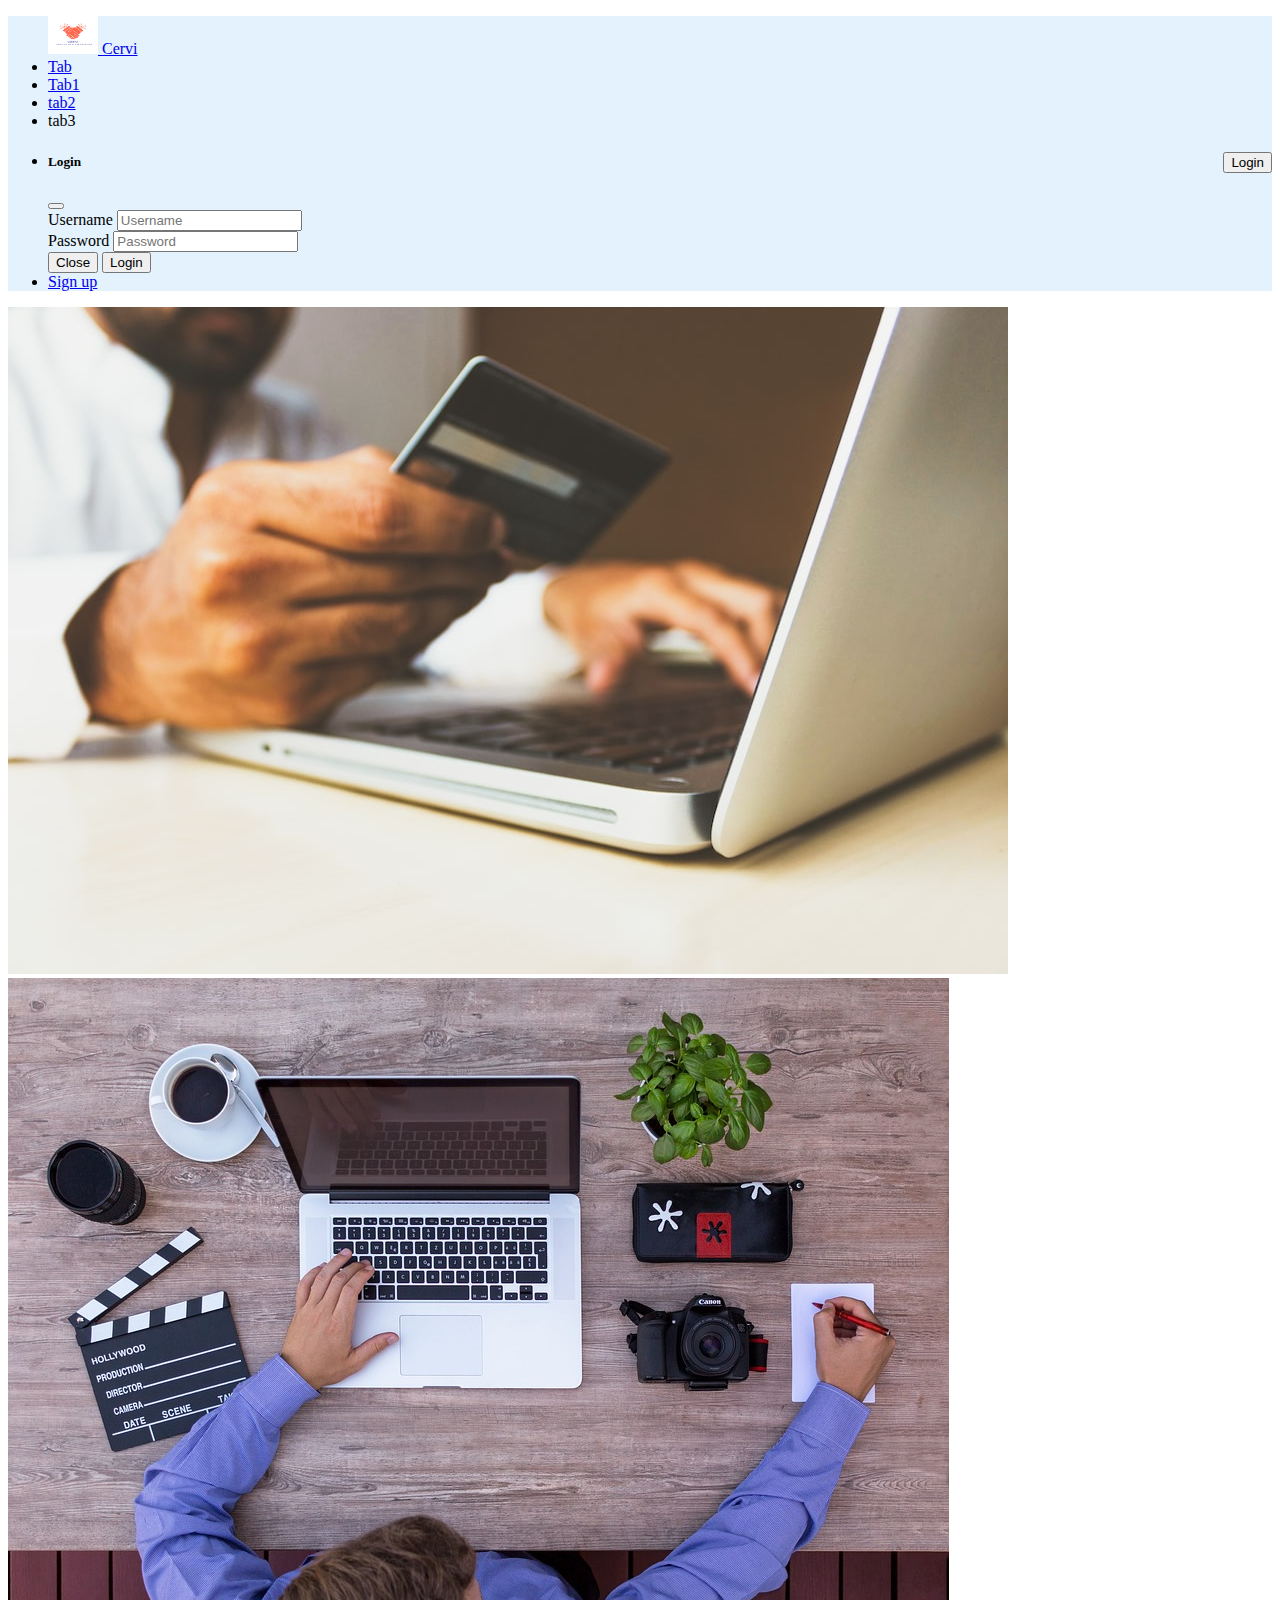
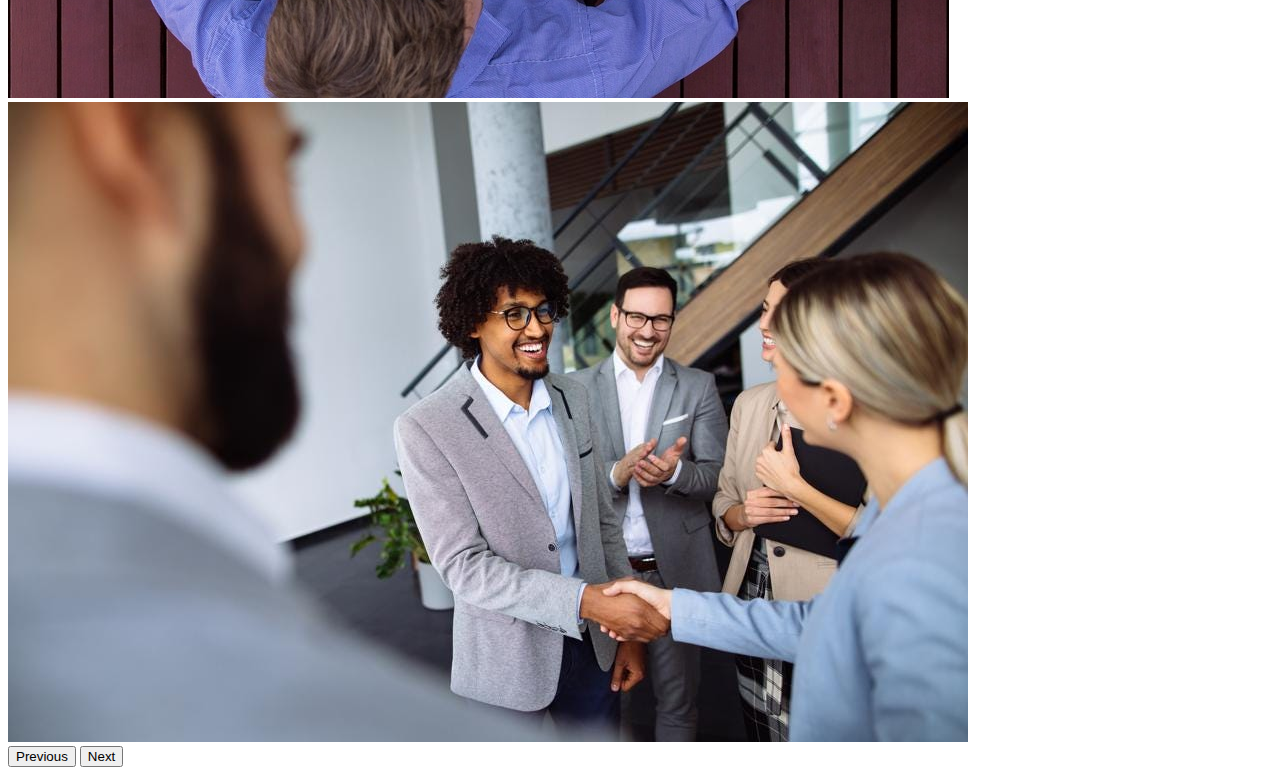
<file: login.html>
<!doctype html>
<html lang="en">
  <head>
    <meta charset="utf-8">
    <meta name="viewport" content="width=device-width, initial-scale=1">
    <title>login</title>
    <link href="https://cdn.jsdelivr.net/npm/bootstrap@5.3.0-alpha3/dist/css/bootstrap.min.css" rel="stylesheet" integrity="sha384-KK94CHFLLe+nY2dmCWGMq91rCGa5gtU4mk92HdvYe+M/SXH301p5ILy+dN9+nJOZ" crossorigin="anonymous">
  </head>
  <body>
    <nav class="navbar" style="background-color: #e3f2fd;">
      <div class="container-fluid">
        <ul class="nav justify-content-end">
        <a class="navbar-brand" href="#">
          <img src="CERVI.png" alt="Logo" width="50" height="38" class="d-inline-block align-text-top">
          Cervi
        </a>       
          <li class="nav-item">
            <a class="nav-link active" aria-current="page" href="#">Tab</a>
          </li>
          <li class="nav-item">
            <a class="nav-link" href="#">Tab1</a>
          </li>
          <li class="nav-item">
            <a class="nav-link" href="#">tab2</a>
          </li>
          <li class="nav-item">
            <a class="nav-link ">tab3</a>
          </li>
        </ul>
        <ul class="nav justify-content-end">
          <li class="nav-item">
            <button type="button" style="float: right;" class="btn btn-primary" data-bs-toggle="modal" data-bs-target="#loginModal">
              Login
            </button>
            <div class="modal fade" id="loginModal" tabindex="-1" aria-labelledby="loginModalLabel" aria-hidden="true">
              <div class="modal-dialog modal-dialog-centered">
                <div class="modal-content">
                  <div class="modal-header">
                    <h5 class="modal-title" id="loginModalLabel">Login</h5>
                    <button type="button" class="btn-close" data-bs-dismiss="modal" aria-label="Close"></button>
                  </div>
                  <div class="modal-body">
                    <form>
                      <div class="mb-3">
                        <label for="username" class="form-label">Username</label>
                        <input type="text" class="form-control" id="username" placeholder="Username">
                      </div>
                      <div class="mb-3">
                        <label for="password" class="form-label">Password</label>
                        <input type="password" class="form-control" id="password" placeholder="Password">
                      </div>
                    </form>
                  </div>
                  <div class="modal-footer">
                    <button type="button" class="btn btn-secondary" data-bs-dismiss="modal">Close</button>
                    <button type="button" class="btn btn-primary">Login</button>
                  </div>
                </div>
              </div>
            </div>
          </li>
          <li class="nav-item">
            <a class="nav-link" href="#">Sign up</a>
          </li>
        </ul>
      </div>        
    </nav>
<div class="col">
      <div id="carouselExampleInterval" class="carousel slide" data-bs-ride="carousel">
          <div class="carousel-inner">
            <div class="carousel-item active" data-bs-interval="9000">
              <img src="buy_service.jpeg" class="d-block w-100" alt="buying">
            </div>
            <div class="carousel-item" data-bs-interval="9000">
              <img src="sell_service.jpg" class="d-block w-100" alt="selling">
            </div>
            <div class="carousel-item">
              <img src="networking.jpg" class="d-block w-100" alt="networking">
            </div>
          </div>
          <button class="carousel-control-prev" type="button" data-bs-target="#carouselExampleInterval" data-bs-slide="prev">
            <span class="carousel-control-prev-icon" aria-hidden="true"></span>
            <span class="visually-hidden">Previous</span>
          </button>
          <button class="carousel-control-next" type="button" data-bs-target="#carouselExampleInterval" data-bs-slide="next">
            <span class="carousel-control-next-icon" aria-hidden="true"></span>
            <span class="visually-hidden">Next</span>
          </button>
      </div>
    </div>
  </div>
</div>
    <script src="https://cdn.jsdelivr.net/npm/bootstrap@5.3.0-alpha3/dist/js/bootstrap.bundle.min.js" integrity="sha384-ENjdO4Dr2bkBIFxQpeoTz1HIcje39Wm4jDKdf19U8gI4ddQ3GYNS7NTKfAdVQSZe" crossorigin="anonymous"></script>
  </body>
</html>
</file>
